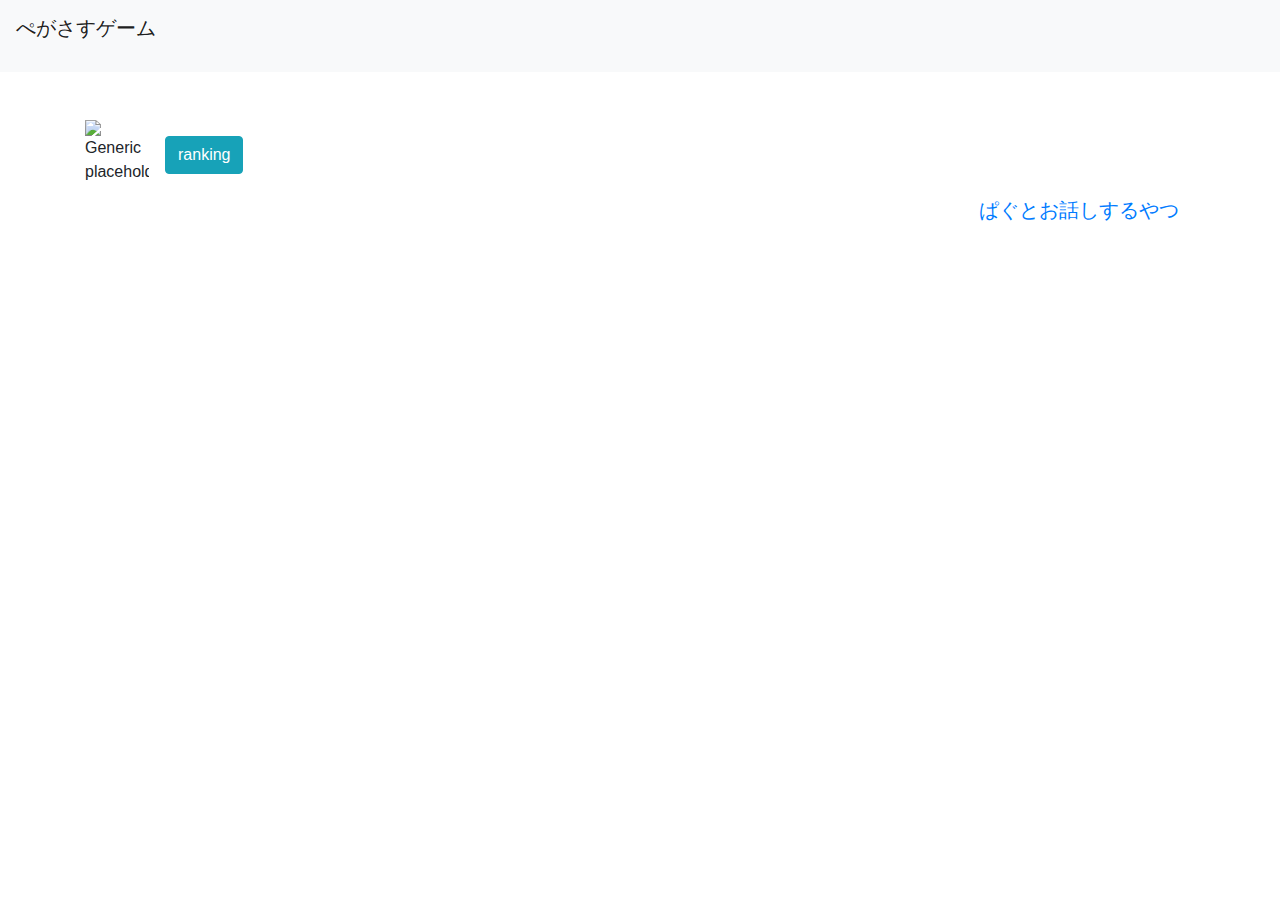
<file: bin/main/templates/index.html>
<!DOCTYPE html>
<html lang="en" xmlns:th="http:/www.thymeLeaf.org">
  <head>
    <meta charset="utf-8" />
    <meta name="viewport" content="width=device-width, initial-scale=1.0" />
    <meta http-equiv="X-UA-Compatible" content="ie=edge" />
    <title>game center</title>
    <link rel="stylesheet" href="https://stackpath.bootstrapcdn.com/bootstrap/4.1.2/css/bootstrap.min.css" />
  </head>
  <body>
    <header class="navbar navbar-light bg-light">
      <a href="/"><p class="navbar-brand">ぺがさすゲーム</p></a>
    </header>

    <div class="container">
      <div class="mt-5" th:each="game : ${games}">
        <a th:href="'/' + ${game.gameCode} + '/play'">
          <div class="media">
            <img class="d-flex mr-3" th:src="'/photo/' + ${game.gamePhoto}" width="64" height="64" alt="Generic placeholder image">
            <div class="media-body">
              <h5 class="mt-0" th:text="${game.gameName}"></h5>
              <p th:text="${game.gameDesc}"></p>
              <form class="form-group" th:action="'/ranking/' + ${game.gameCode}" method="get">
                <button type="submit" class="btn btn-info">ranking</button>
              </form>
            </div>
          </div>
        </a>
      </div>
      <a href="https://artificial-incompetence.herokuapp.com/" style="float:right;font-size:0.6em"><p class="navbar-brand">ぱぐとお話しするやつ<p></a>
    </div>
<!-- 
      <div class="media">
        <input type="image" class="d-flex mr-3" src="photo/accdispray.jpg" width="64" height="64" alt="Generic placeholder image">
        <div class="media-body">
          <h5 class="mt-0">玉転がしゲーム</h5>
          玉転がしゲームの説明
          <br>
          <div style="display:inline-flex">
            <form id="acc" class="form-group" action="#" method="get">
              <button type="submit" class="btn btn-success" name="button">start</button>
            </form>
            <form id="acc" class="form-group" action="#" method="get">
              <button type="submit" class="btn btn-info" name="button">ranking</button>
            </form>
          </div>
        </div>
      </div>
    <br><br><br>
    <div class="media">
      <img class="d-flex mr-3" src="photo/pugdispray.jpg" width="64" height="64" alt="Generic placeholder image">
      <div class="media-body">
        <h5 class="mt-0">パグたたきゲーム</h5>
        パグたたきゲームの説明
        <br>
        <div style="display:inline-flex">
          <form id="acc" class="form-group" action="#" method="get">
            <button type="submit" class="btn btn-success" name="button">start</button>
          </form>
          <form id="acc" class="form-group" action="#" method="get">
            <button type="submit" class="btn btn-info" name="button">ranking</button>
          </form>
        </div>
      </div>
    </div>
 -->

  </body>
</html>
</file>
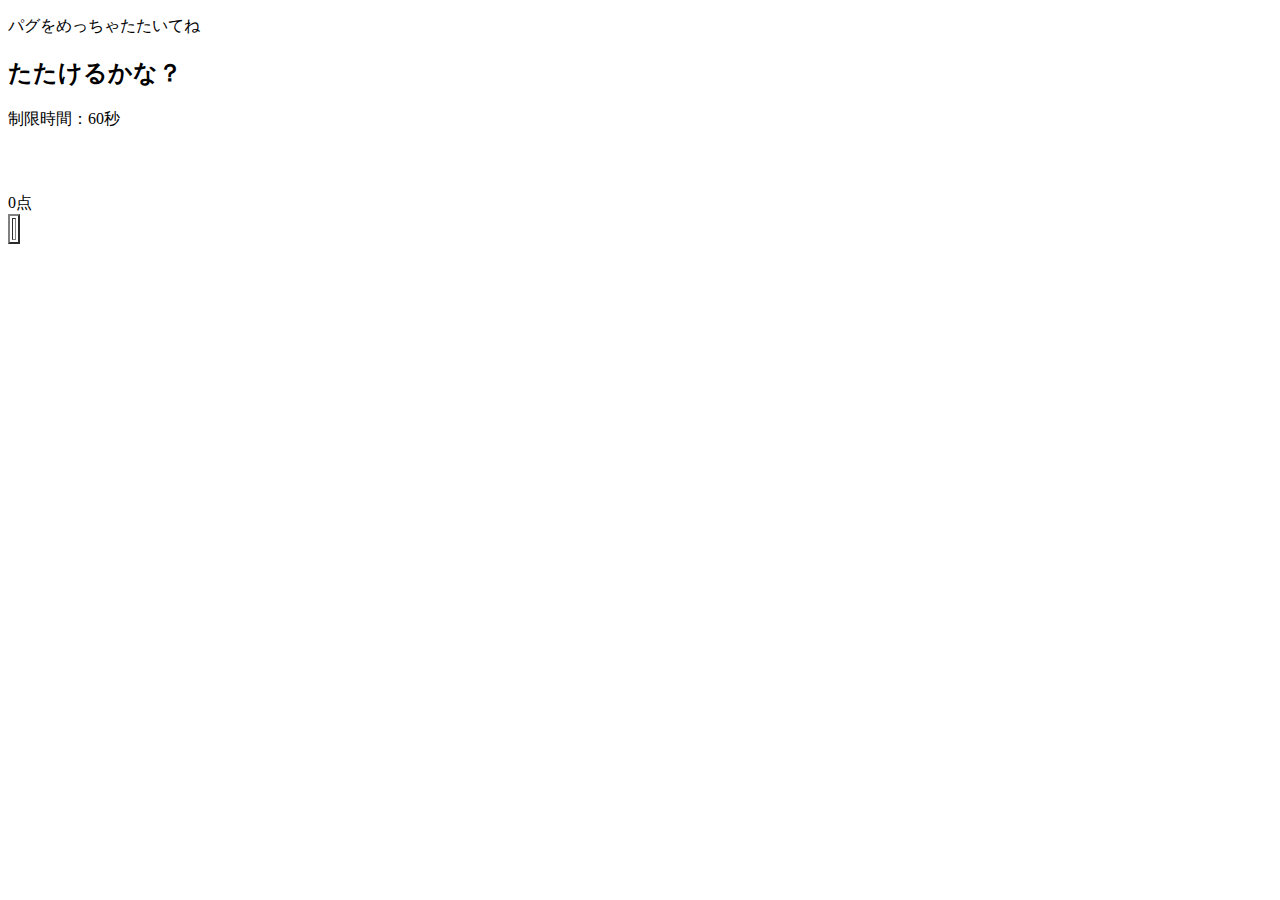
<file: bin/main/templates/pug.html>
<!DOCTYPE html>
<html lang="en" dir="ltr">
  <head>
    <meta charset="utf-8">
    <title>パグたたきフィーバー</title>
    <link rel="stylesheet" type="text/css" th:href="@{/CSS/pugratataki.css}">
    <script type="text/javascript" th:src="@{/JS/pugratataki.js}"></script>
  </head>
  <body>
    <div class="all">
        <p>パグをめっちゃたたいてね</p>
        <h2>たたけるかな？</h2>
        <div id="time">制限時間：60秒</div>
        <h3 id="timegage">　</h3>
        <div id="showPoint"><span id="point">0</span>点</div>
        <div id="add">
          <table id="table" border="2">
              <div id="narabupag">
                <tr>
                  <td><div><img class="pag" th:src="@{/photo/mogura.png}"></div></td>
                </tr>
              </div>
          </table>
        </div>
      </div>
    </body>
</html>
</file>
